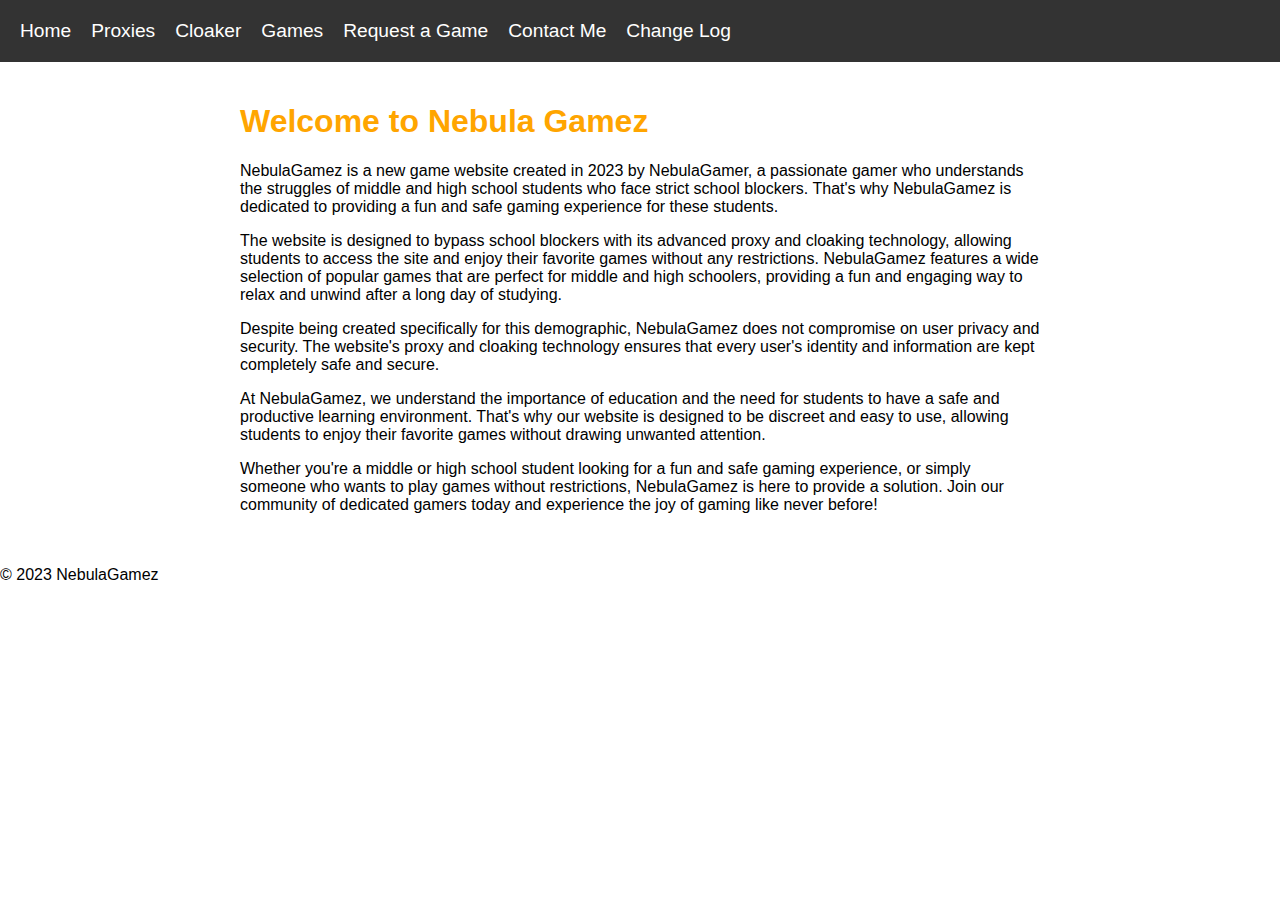
<file: index.html>
<!DOCTYPE html>
<html>
  <head>
    <meta charset="UTF-8">
    <title>NebulaGamez</title>
  <link rel="icon" type="image/x-icon" href="https://i.postimg.cc/2STzyP8b/Screenshot-2023-03-09-5-39-34-AM-ts1678400636.png" />
    <link rel="stylesheet" href="style.css">
  </head>
  <body>
    <header>
      <nav>
        <ul>
          <li><a href="/">Home</a></li>
          <li><a href="/proxies">Proxies</a></li>
          <li><a href="/cloaker">Cloaker</a></li>
          <li><a href="/games">Games</a></li>
          <li class="active"><a href="/request">Request a Game</a></li>
          <li><a href="/contact">Contact Me</a></li>
          <li><a href="/changelog">Change Log</a></li>
        </ul>
      </nav>
    </header>
    <main>
      <h1>Welcome to Nebula Gamez</h1>
      <p>NebulaGamez is a new game website created in 2023 by NebulaGamer, a passionate gamer who understands the struggles of middle and high school students who face strict school blockers. That's why NebulaGamez is dedicated to providing a fun and safe gaming experience for these students.
<br></p>
<p>The website is designed to bypass school blockers with its advanced proxy and cloaking technology, allowing students to access the site and enjoy their favorite games without any restrictions. NebulaGamez features a wide selection of popular games that are perfect for middle and high schoolers, providing a fun and engaging way to relax and unwind after a long day of studying.
<br></p>
<p>Despite being created specifically for this demographic, NebulaGamez does not compromise on user privacy and security. The website's proxy and cloaking technology ensures that every user's identity and information are kept completely safe and secure.
<br></p>
<p>At NebulaGamez, we understand the importance of education and the need for students to have a safe and productive learning environment. That's why our website is designed to be discreet and easy to use, allowing students to enjoy their favorite games without drawing unwanted attention.
<br></p>
<p>Whether you're a middle or high school student looking for a fun and safe gaming experience, or simply someone who wants to play games without restrictions, NebulaGamez is here to provide a solution. Join our community of dedicated gamers today and experience the joy of gaming like never before!</p>
    </main>
    <footer>
      <p>&copy; 2023 NebulaGamez</p>
    </footer>
  </body>
</html>
</file>
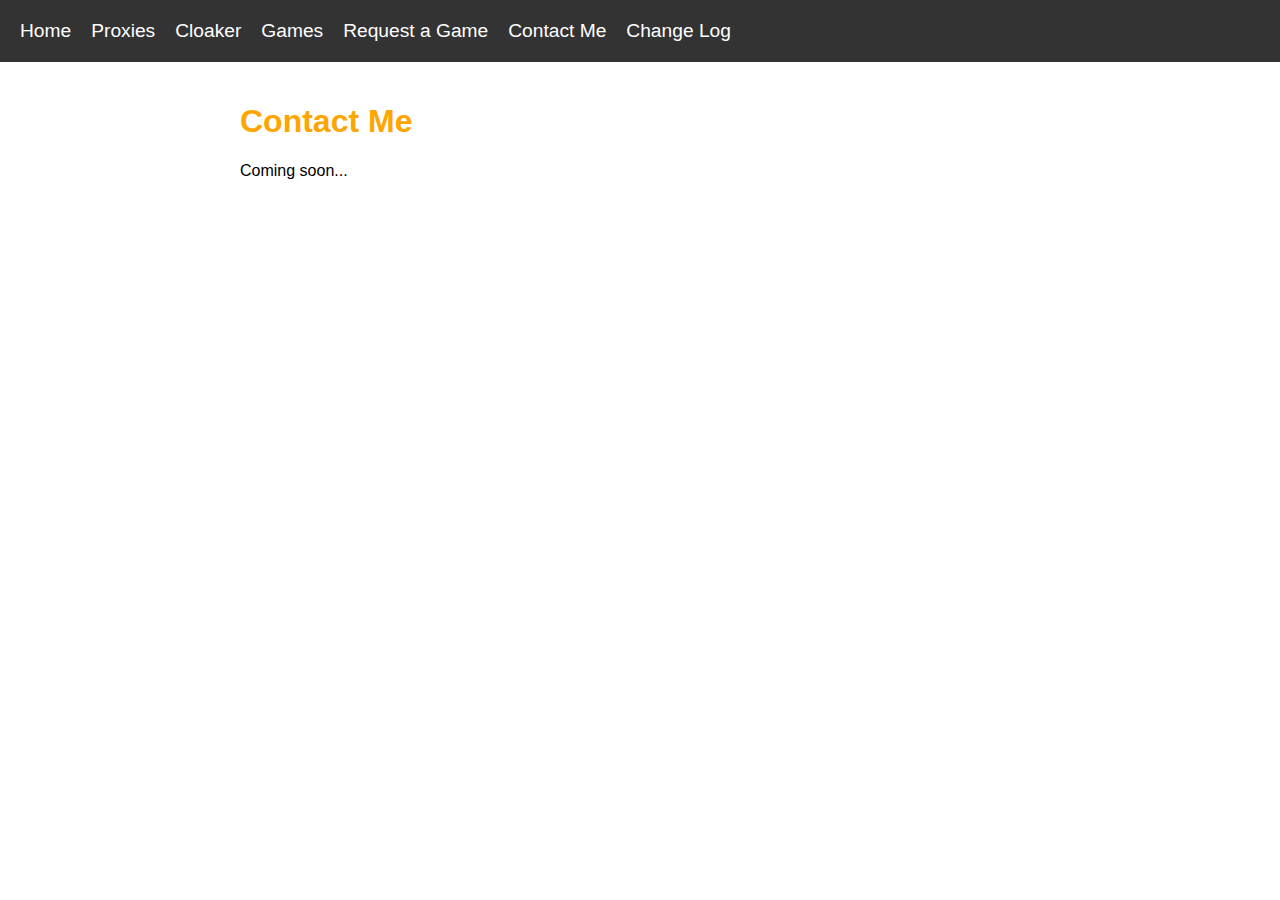
<file: contact.html>
<!DOCTYPE html>
<html>
  <head>
    <meta charset="UTF-8">
    <title>NebulaGamez | Contact Me</title> <link rel="icon" type="image/x-icon" href="https://i.postimg.cc/2STzyP8b/Screenshot-2023-03-09-5-39-34-AM-ts1678400636.png" />
    <link rel="stylesheet" href="style.css">
  </head>
  <body>
    <header>
      <nav>
        <ul>
          <li><a href="/">Home</a></li>
          <li><a href="/proxies">Proxies</a></li>
          <li><a href="/cloaker">Cloaker</a></li>
          <li><a href="/games">Games</a></li>
          <li><a href="/request">Request a Game</a></li>
          <li class="active"><a href="/contact">Contact Me</a></li>
          <li><a href="/changelog">Change Log</a></li>
        </ul>
      </nav>
    </header>
    <main>
      <h1>Contact Me</h1>
      <p>Coming soon...</p>
    </main>
    <footer>
      <!-- footer content code here -->
    </footer>
  </body>
</html>
</file>
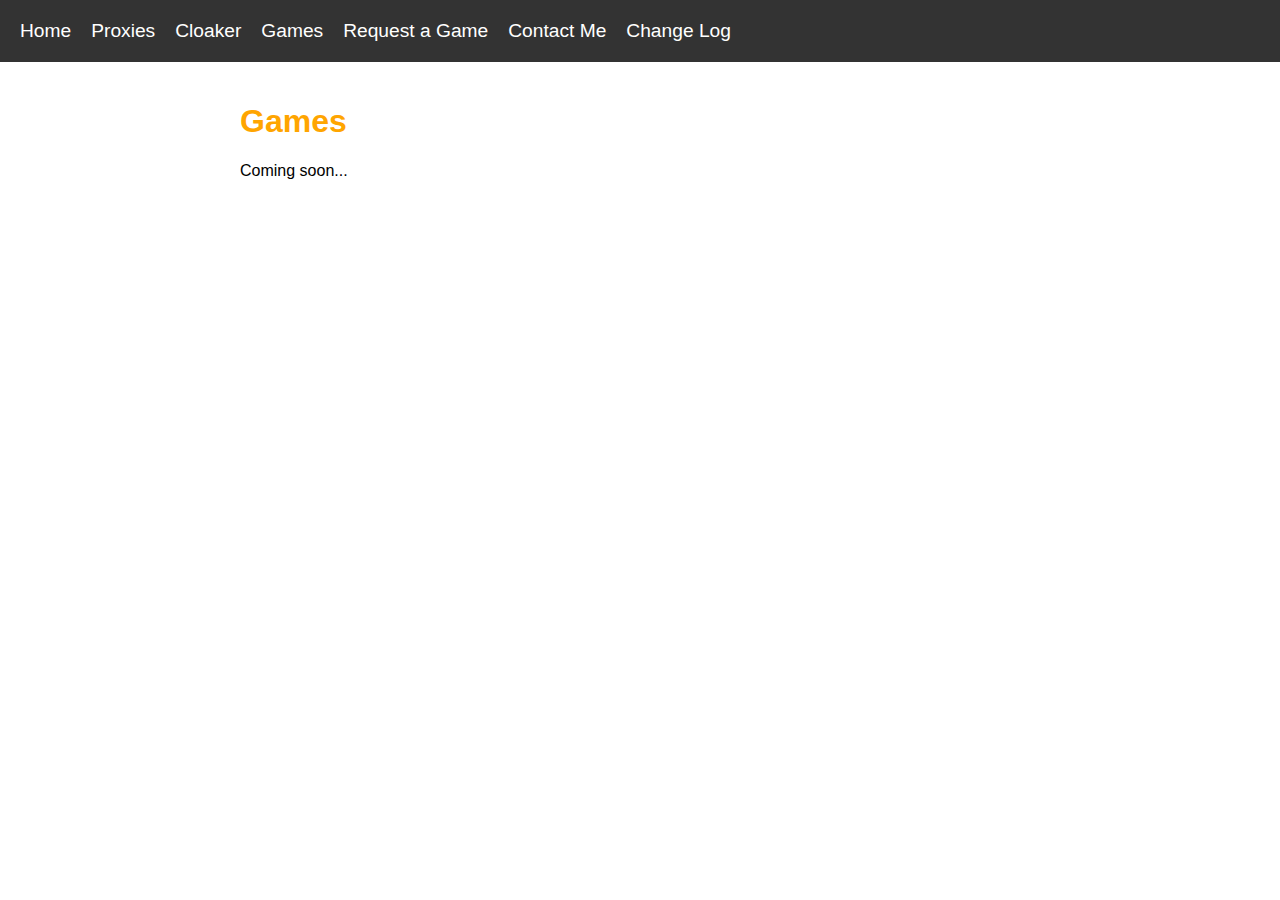
<file: games.html>
<!DOCTYPE html>
<html>
  <head>
    <meta charset="UTF-8">
    <title>NebulaGamez | Games</title>
<link rel="icon" type="image/x-icon" href="https://i.postimg.cc/2STzyP8b/Screenshot-2023-03-09-5-39-34-AM-ts1678400636.png" />
    <link rel="stylesheet" href="style.css">
  </head>
  <body>
    <header>
      <nav>
        <ul>
          <li><a href="/">Home</a></li>
          <li><a href="/proxies">Proxies</a></li>
          <li><a href="/cloaker">Cloaker</a></li>
          <li><a href="/games">Games</a></li>
          <li class="active"><a href="/request">Request a Game</a></li>
          <li><a href="/contact">Contact Me</a></li>
          <li><a href="/changelog">Change Log</a></li>
        </ul>
      </nav>
    </header>
    <main>
      <h1>Games</h1>
      <p>Coming soon...</p>
    </main>
    <footer>
      <!-- footer content code here -->
    </footer>
  </body>
</html>
</file>
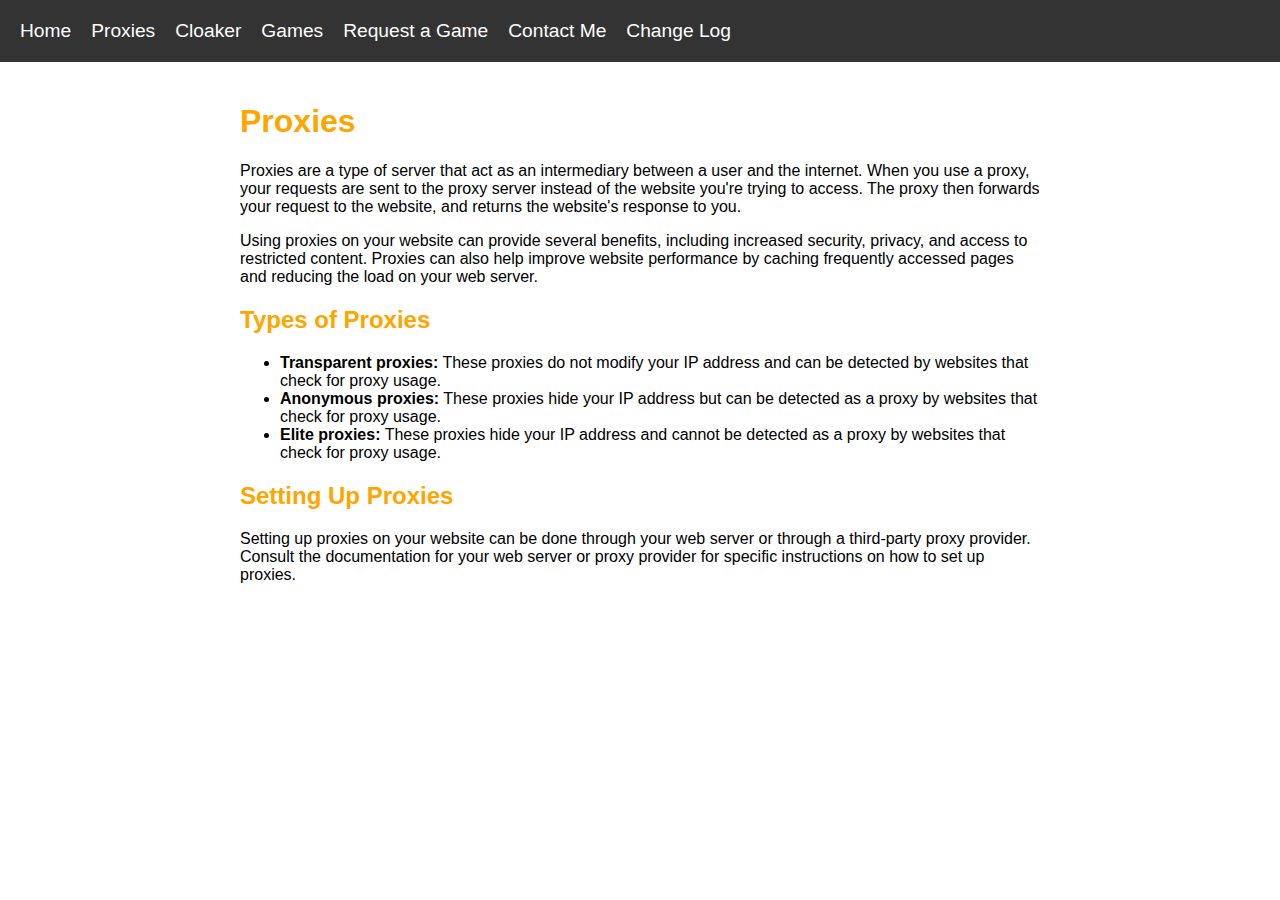
<file: proxies.html>
<!DOCTYPE html>
<html>
  <head>
    <meta charset="UTF-8">
    <title>NebulaGamez | Proxies</title>
<link rel="icon" type="image/x-icon" href="https://i.postimg.cc/2STzyP8b/Screenshot-2023-03-09-5-39-34-AM-ts1678400636.png" />
    <link rel="stylesheet" href="style.css">
  </head>
  <body>
    <header>
      <nav>
        <ul>
          <li><a href="/">Home</a></li>
          <li><a href="/proxies">Proxies</a></li>
          <li><a href="/cloaker">Cloaker</a></li>
          <li><a href="/games">Games</a></li>
          <li class="active"><a href="/request">Request a Game</a></li>
          <li><a href="/contact">Contact Me</a></li>
          <li><a href="/changelog">Change Log</a></li>
        </ul>
      </nav>
    </header>
    <main>
      <h1>Proxies</h1>
      <p>Proxies are a type of server that act as an intermediary between a user and the internet. When you use a proxy, your requests are sent to the proxy server instead of the website you're trying to access. The proxy then forwards your request to the website, and returns the website's response to you.</p>
      <p>Using proxies on your website can provide several benefits, including increased security, privacy, and access to restricted content. Proxies can also help improve website performance by caching frequently accessed pages and reducing the load on your web server.</p>
      <h2>Types of Proxies</h2>
      <ul>
        <li><strong>Transparent proxies:</strong> These proxies do not modify your IP address and can be detected by websites that check for proxy usage.</li>
        <li><strong>Anonymous proxies:</strong> These proxies hide your IP address but can be detected as a proxy by websites that check for proxy usage.</li>
        <li><strong>Elite proxies:</strong> These proxies hide your IP address and cannot be detected as a proxy by websites that check for proxy usage.</li>
      </ul>
      <h2>Setting Up Proxies</h2>
      <p>Setting up proxies on your website can be done through your web server or through a third-party proxy provider. Consult the documentation for your web server or proxy provider for specific instructions on how to set up proxies.</p>
    </main>
    <footer>
      <!-- footer content code here -->
    </footer>
  </body>
</html>
</file>
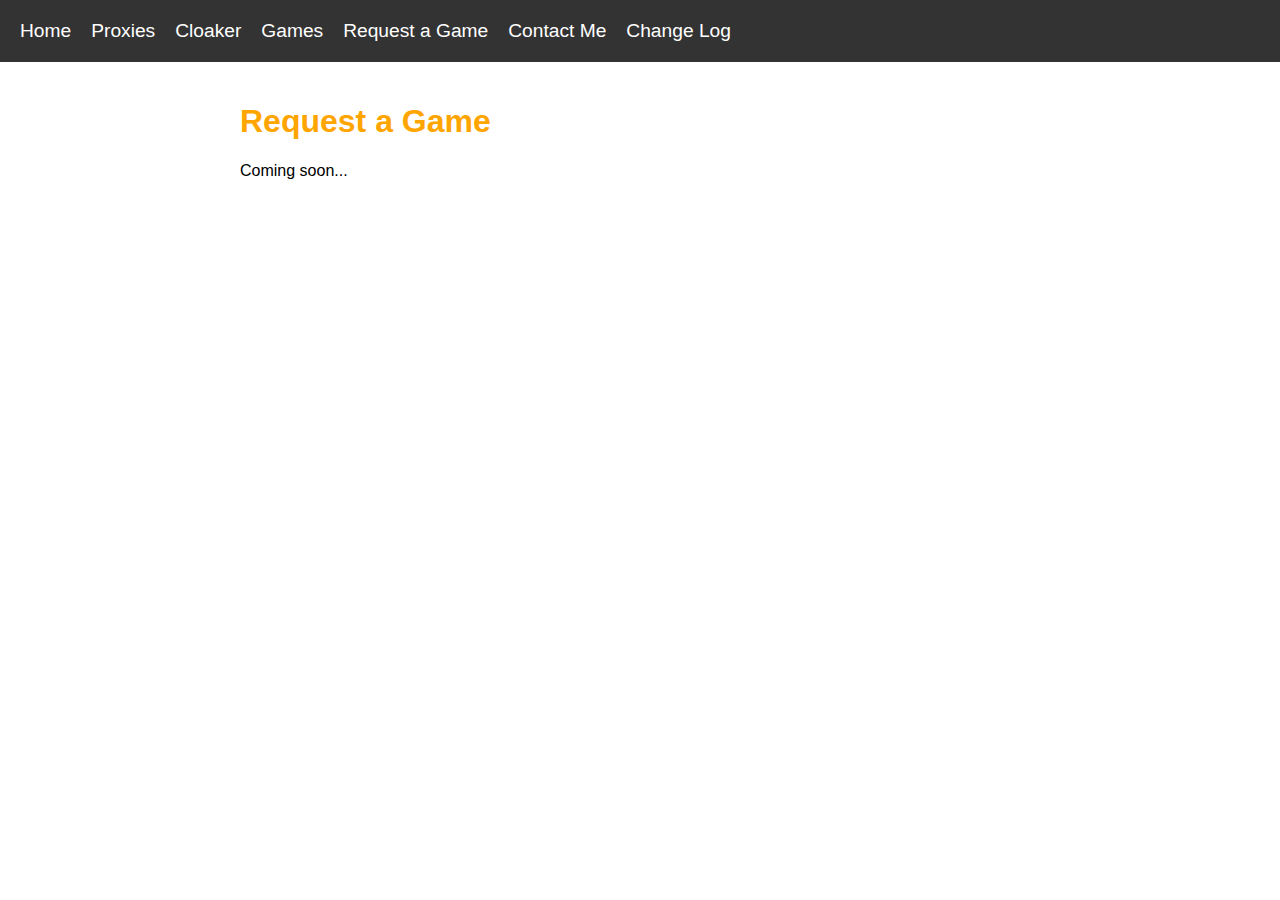
<file: request.html>
<!DOCTYPE html>
<html>
  <head>
    <meta charset="UTF-8">
    <title>NebulaGamez | Request a Game</title> <link rel="icon" type="image/x-icon" href="https://i.postimg.cc/2STzyP8b/Screenshot-2023-03-09-5-39-34-AM-ts1678400636.png" />
    <link rel="stylesheet" href="style.css">
  </head>
  <body>
    <header>
      <nav>
        <ul>
          <li><a href="/">Home</a></li>
          <li><a href="/proxies">Proxies</a></li>
          <li><a href="/cloaker">Cloaker</a></li>
          <li><a href="/games">Games</a></li>
          <li class="active"><a href="/request">Request a Game</a></li>
          <li><a href="/contact">Contact Me</a></li>
          <li><a href="/changelog">Change Log</a></li>
        </ul>
      </nav>
    </header>
    <main>
      <h1>Request a Game</h1>
      <p>Coming soon...</p>
    </main>
    <footer>
      <!-- footer content code here -->
    </footer>
  </body>
</html>
</file>
<file: style.css>
/* Global styles */
body {
  font-family: Arial, sans-serif;
  margin: 0;
  padding: 0;
}

header {
  background-color: #333;
  color: #fff;
  display: flex;
  justify-content: space-between;
  align-items: center;
  padding: 20px;
}

nav ul {
  margin: 0;
  padding: 0;
  list-style: none;
  display: flex;
}

nav li:not(:last-child) {
  margin-right: 20px;
}

nav a {
  color: #fff;
  text-decoration: none;
  font-size: 1.2rem;
  transition: all 0.3s ease-in-out;
}

nav a:hover {
  color: #ffa500;
}

main {
  max-width: 800px;
  margin: 0 auto;
  padding: 20px;
}

h1, h2 {
  color: #ffa500;
}

/* Specific page styles */
/* Proxies */
.proxies p {
  margin-bottom: 20px;
}

.proxies ul {
  list-style: none;
  margin: 0;
  padding: 0;
}

.proxies li:before {
  content: "➤ ";
}

/* Cloaking */
.cloaking p {
  margin-bottom: 20px;
}

.cloaking h2 {
  margin-top: 40px;
}

/* Games */
.games p {
  margin-bottom: 20px;
}

.games ul {
  list-style: none;
  margin: 0;
  padding: 0;
}

.games li:before {
  content: "➤ ";
}

/* Request a Game */
.request-form {
  max-width: 500px;
  margin: 0 auto;
}

.request-form label {
  display: block;
  margin-bottom: 10px;
}

.request-form input[type="text"],
.request-form input[type="email"],
.request-form textarea {
  width: 100%;
  padding: 10px;
  margin-bottom: 20px;
  border: 1px solid #ccc;
  border-radius: 4px;
  resize: vertical;
}

.request-form textarea {
  height: 200px;
}

.request-form input[type="submit"] {
  background-color: #ffa500;
  color: #fff;
  border: none;
  border-radius: 4px;
  padding: 10px 20px;
  cursor: pointer;
}

.request-form input[type="submit"]:hover {
  background-color: #f60;
}

/* Contact */
.contact p {
  margin-bottom: 20px;
}

.contact-form {
  max-width: 500px;
  margin: 0 auto;
}

.contact-form label {
  display: block;
  margin-bottom: 10px;
}

.contact-form input[type="text"],
.contact-form input[type="email"],
.contact-form textarea {
  width: 100%;
  padding: 10px;
  margin-bottom: 20px;
  border: 1px solid #ccc;
  border-radius: 4px;
  resize: vertical;
}

.contact-form textarea {
  height: 200px;
}

.contact-form input[type="submit"] {
  background-color: #ffa500;
  color: #fff;
  border: none;
  border-radius: 4px;
  padding: 10px 20px;
  cursor: pointer;
}

.contact-form input[type="submit"]:hover {
  background-color: #f60;
}
</file>
